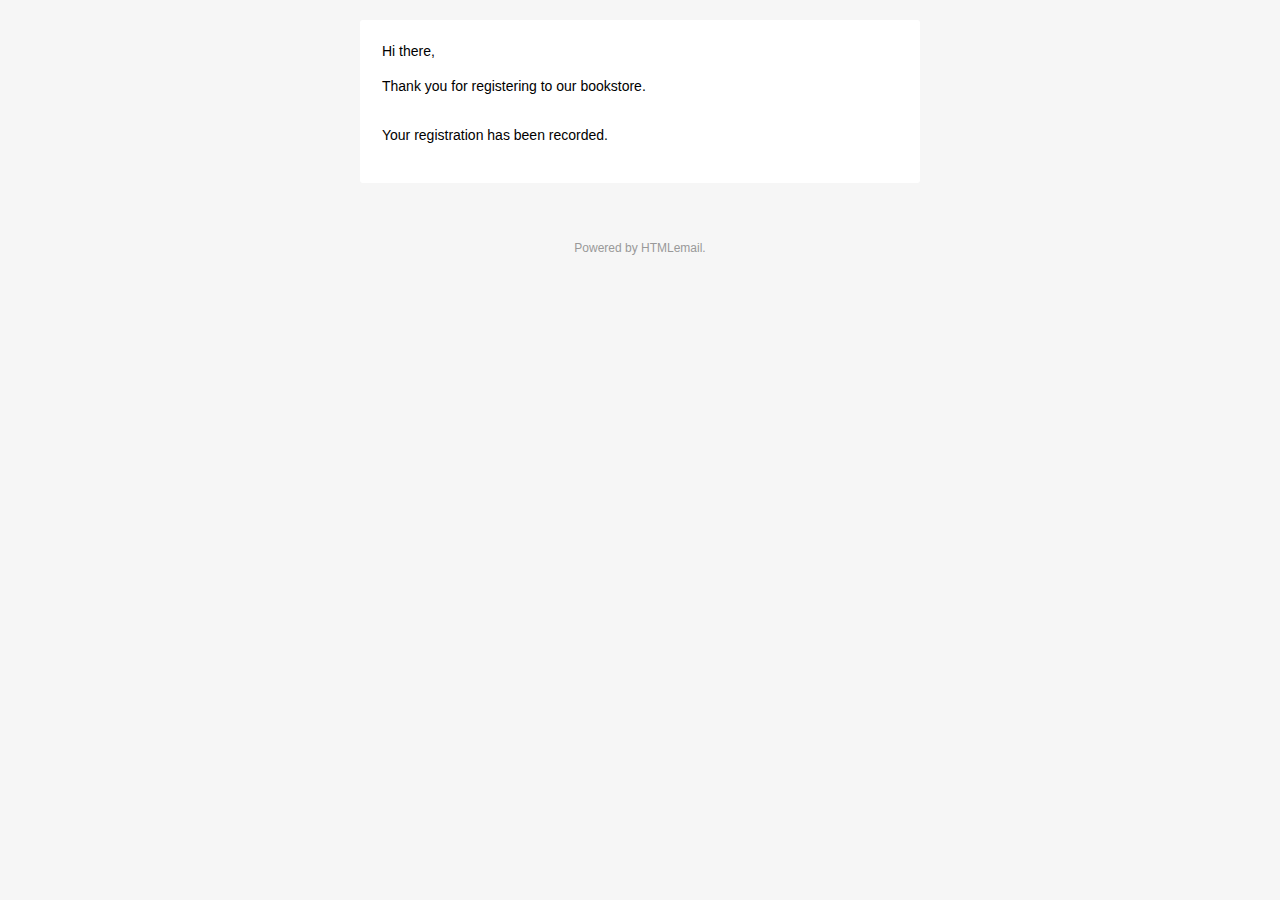
<file: src/main/webapp/email.html>
<!doctype html>
<html>
<head>
<meta name="viewport" content="width=device-width">
<meta http-equiv="Content-Type" content="text/html; charset=UTF-8">
<title>Bookstore registration</title>
<style>
/* -------------------------------------
        INLINED WITH htmlemail.io/inline
    ------------------------------------- */
/* -------------------------------------
        RESPONSIVE AND MOBILE FRIENDLY STYLES
    ------------------------------------- */
@media only screen and (max-width: 620px) {
	table[class=body] h1 {
		font-size: 28px !important;
		margin-bottom: 10px !important;
	}
	table[class=body] p, table[class=body] ul, table[class=body] ol, table[class=body] td,
		table[class=body] span, table[class=body] a {
		font-size: 16px !important;
	}
	table[class=body] .wrapper, table[class=body] .article {
		padding: 10px !important;
	}
	table[class=body] .content {
		padding: 0 !important;
	}
	table[class=body] .container {
		padding: 0 !important;
		width: 100% !important;
	}
	table[class=body] .main {
		border-left-width: 0 !important;
		border-radius: 0 !important;
		border-right-width: 0 !important;
	}
	table[class=body] .btn table {
		width: 100% !important;
	}
	table[class=body] .btn a {
		width: 100% !important;
	}
	table[class=body] .img-responsive {
		height: auto !important;
		max-width: 100% !important;
		width: auto !important;
	}
}
/* -------------------------------------
        PRESERVE THESE STYLES IN THE HEAD
    ------------------------------------- */
@media all {
	.ExternalClass {
		width: 100%;
	}
	.ExternalClass, .ExternalClass p, .ExternalClass span, .ExternalClass font,
		.ExternalClass td, .ExternalClass div {
		line-height: 100%;
	}
	.apple-link a {
		color: inherit !important;
		font-family: inherit !important;
		font-size: inherit !important;
		font-weight: inherit !important;
		line-height: inherit !important;
		text-decoration: none !important;
	}
	.btn-primary table td:hover {
		background-color: #34495e !important;
	}
	.btn-primary a:hover {
		background-color: #34495e !important;
		border-color: #34495e !important;
	}
}
</style>
</head>
<body class=""
	style="background-color: #f6f6f6; font-family: sans-serif; -webkit-font-smoothing: antialiased; font-size: 14px; line-height: 1.4; margin: 0; padding: 0; -ms-text-size-adjust: 100%; -webkit-text-size-adjust: 100%;">
	<table border="0" cellpadding="0" cellspacing="0" class="body"
		style="border-collapse: separate; mso-table-lspace: 0pt; mso-table-rspace: 0pt; width: 100%; background-color: #f6f6f6;">
		<tr>
			<td
				style="font-family: sans-serif; font-size: 14px; vertical-align: top;">&nbsp;</td>
			<td class="container"
				style="font-family: sans-serif; font-size: 14px; vertical-align: top; display: block; Margin: 0 auto; max-width: 580px; padding: 10px; width: 580px;">
				<div class="content"
					style="box-sizing: border-box; display: block; Margin: 0 auto; max-width: 580px; padding: 10px;">

					<!-- START CENTERED WHITE CONTAINER -->
					<span class="preheader"
						style="color: transparent; display: none; height: 0; max-height: 0; max-width: 0; opacity: 0; overflow: hidden; mso-hide: all; visibility: hidden; width: 0;">
						<!-- This is preheader text. Some clients will show this text as a preview.-->
					</span>
					<table class="main"
						style="border-collapse: separate; mso-table-lspace: 0pt; mso-table-rspace: 0pt; width: 100%; background: #ffffff; border-radius: 3px;">

						<!-- START MAIN CONTENT AREA -->
						<tr>
							<td class="wrapper"
								style="font-family: sans-serif; font-size: 14px; vertical-align: top; box-sizing: border-box; padding: 20px;">
								<table border="0" cellpadding="0" cellspacing="0"
									style="border-collapse: separate; mso-table-lspace: 0pt; mso-table-rspace: 0pt; width: 100%;">
									<tr>
										<td
											style="font-family: sans-serif; font-size: 14px; vertical-align: top;">
											<p
												style="font-family: sans-serif; font-size: 14px; font-weight: normal; margin: 0; Margin-bottom: 15px;">Hi
												there,</p>
											<p
												style="font-family: sans-serif; font-size: 14px; font-weight: normal; margin: 0; Margin-bottom: 15px;">Thank
												you for registering to our bookstore.</p>
											<table border="0" cellpadding="0" cellspacing="0"
												class="btn btn-primary"
												style="border-collapse: separate; mso-table-lspace: 0pt; mso-table-rspace: 0pt; width: 100%; box-sizing: border-box;">
												<tbody>
													<tr>
														<td align="left"
															style="font-family: sans-serif; font-size: 14px; vertical-align: top; padding-bottom: 15px;">
															<table border="0" cellpadding="0" cellspacing="0"
																style="border-collapse: separate; mso-table-lspace: 0pt; mso-table-rspace: 0pt; width: auto;">
																<tbody>
																	<tr>
																		<!-- <td style="font-family: sans-serif; font-size: 14px; vertical-align: top; background-color: #3498db; border-radius: 5px; text-align: center;"> <a href="http://htmlemail.io" target="_blank" style="display: inline-block; color: #ffffff; background-color: #3498db; border: solid 1px #3498db; border-radius: 5px; box-sizing: border-box; cursor: pointer; text-decoration: none; font-size: 14px; font-weight: bold; margin: 0; padding: 12px 25px; text-transform: capitalize; border-color: #3498db;">Call To Action</a> </td>-->
																	</tr>
																</tbody>
															</table>
														</td>
													</tr>
												</tbody>
											</table>
											<p
												style="font-family: sans-serif; font-size: 14px; font-weight: normal; margin: 0; Margin-bottom: 15px;">Your
												registration has been recorded.</p>
											<p
												style="font-family: sans-serif; font-size: 14px; font-weight: normal; margin: 0; Margin-bottom: 15px;">
												<!-- Good luck! Hope it works. -->
											</p>
										</td>
									</tr>
								</table>
							</td>
						</tr>

						<!-- END MAIN CONTENT AREA -->
					</table>

					<!-- START FOOTER -->
					<div class="footer"
						style="clear: both; Margin-top: 10px; text-align: center; width: 100%;">
						<table border="0" cellpadding="0" cellspacing="0"
							style="border-collapse: separate; mso-table-lspace: 0pt; mso-table-rspace: 0pt; width: 100%;">
							<tr>
								<td class="content-block"
									style="font-family: sans-serif; vertical-align: top; padding-bottom: 10px; padding-top: 10px; font-size: 12px; color: #999999; text-align: center;">
									<span class="apple-link"
									style="color: #999999; font-size: 12px; text-align: center;">
										<!-- Company Inc, 3 Abbey Road, San Francisco CA 94102-->
								</span> <br> <!-- Don't like these emails? <a
									href="http://i.imgur.com/CScmqnj.gif"
									style="text-decoration: underline; color: #999999; font-size: 12px; text-align: center;">Unsubscribe</a>.-->
								</td>
							</tr>
							<tr>
								<td class="content-block powered-by"
									style="font-family: sans-serif; vertical-align: top; padding-bottom: 10px; padding-top: 10px; font-size: 12px; color: #999999; text-align: center;">
									Powered by <a href="http://htmlemail.io"
									style="color: #999999; font-size: 12px; text-align: center; text-decoration: none;">HTMLemail</a>.
								</td>
							</tr>
						</table>
					</div>
					<!-- END FOOTER -->

					<!-- END CENTERED WHITE CONTAINER -->
				</div>
			</td>
			<td
				style="font-family: sans-serif; font-size: 14px; vertical-align: top;">&nbsp;</td>
		</tr>
	</table>
</body>
</html>
</file>
